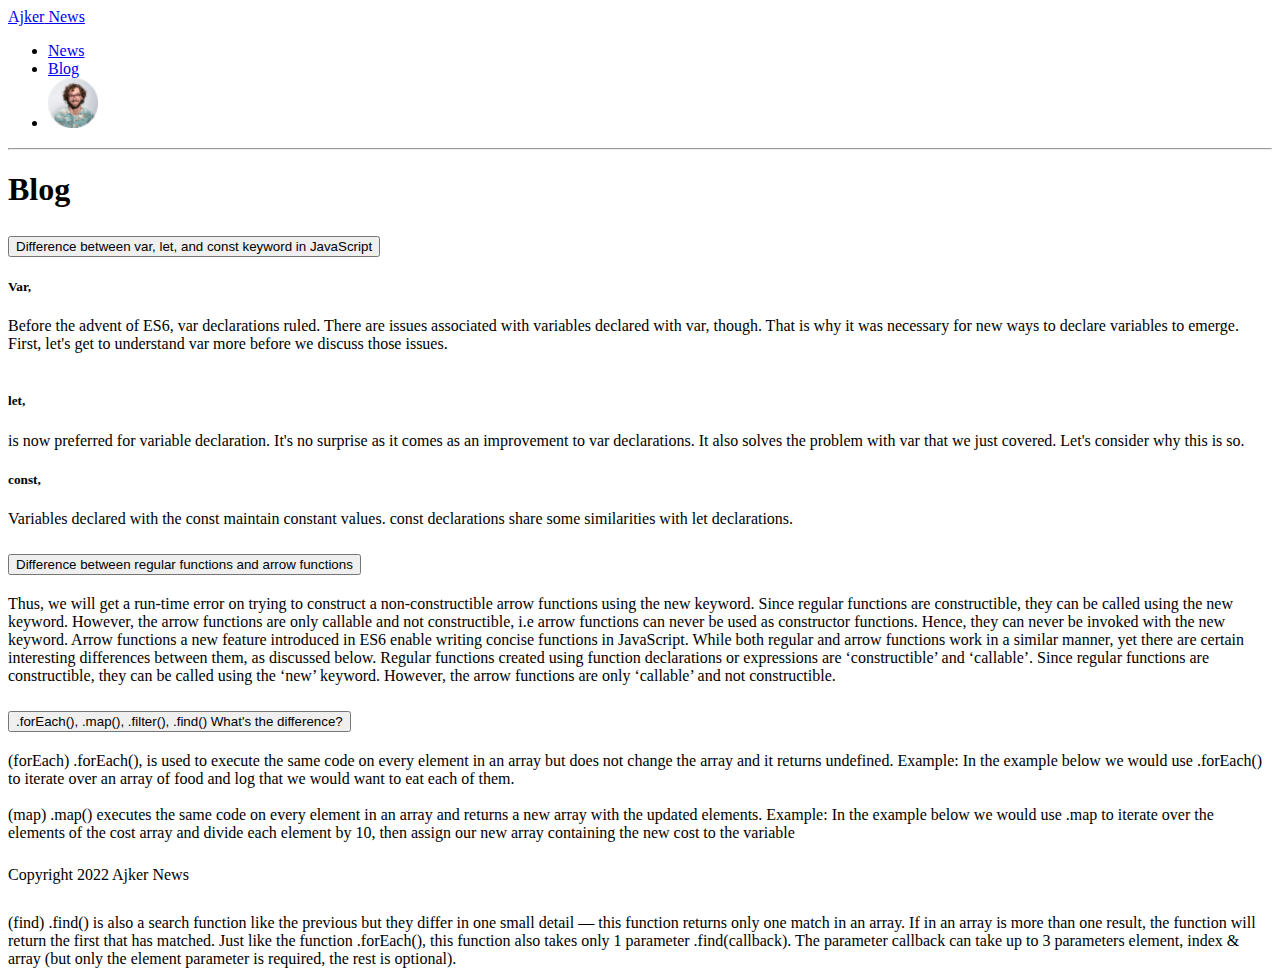
<file: assets/blog.html>
<!DOCTYPE html>
<html lang="en">
  <head>
    <meta charset="UTF-8">
    <meta http-equiv="X-UA-Compatible" content="IE=edge">
    <meta name="viewport" content="width=device-width, initial-scale=1.0">
    <title>Ajker Blogs</title>
    <!-- stylesheet -->
    <link rel="stylesheet" href="/assets/css/style.css">

    <!-- bootstrap cdn -->
    <link href="https://cdn.jsdelivr.net/npm/bootstrap@5.2.0/dist/css/bootstrap.min.css" rel="stylesheet" integrity="sha384-gH2yIJqKdNHPEq0n4Mqa/HGKIhSkIHeL5AyhkYV8i59U5AR6csBvApHHNl/vI1Bx" crossorigin="anonymous"/>
  </head>
  <!-- heading end -->
  <body class="bg-light">
    <!-- nav bar start -->
    <nav class="navbar bg-light container">
      <div class="container-fluid">
        <a class="navbar-brand fs-3" href="/index.html">
            <span class="bg-info fw-bold p-2 rounded-3 text-light">Ajker</span> News
        </a>
        <ul class="d-flex list-unstyled fw-bold fs-5 me- my-auto align-items-center">
          <li class="me-3"><a class="text-info" href="/index.html">News</a></li>
          <li class="me-3">
            <a href="blog.html" target="_blank" class="text-decoration-none text-secondary" >Blog</a>
          </li>
          <li>
            <img src="/assets/images/user.png" style="width: 50px; height: 50px; margin-right: 15px" class="rounded-circle img-fluid"/>
          </li>
        </ul>
      </div>
    </nav>
    <hr />
    <!-- nav bar end -->
    <main>
      <section class="">
        <h1 class="px-5 py-2 bg-info fw-bold text-center text-light mb-3">Blog</h1>
        <div class="container mt-5">
          <div class="accordion accordion-flush" id="accordionFlushExample">
            <div class="accordion-item">
              <h2 class="accordion-header" id="flush-headingOne">
                <button class="accordion-button collapsed" type="button" data-bs-toggle="collapse" data-bs-target="#flush-collapseOne" aria-expanded="false" aria-controls="flush-collapseOne">
                  Difference between var, let, and const keyword in JavaScript
                </button>
              </h2>
              <div id="flush-collapseOne" class="accordion-collapse collapse" aria-labelledby="flush-headingOne" data-bs-parent="#accordionFlushExample">
                <div class="accordion-body">
                    <h5>Var,</h5>
                    Before the advent of ES6, var declarations ruled. There are issues associated with variables declared with var, though. That is why it was necessary for new ways to declare variables to emerge. First, let's get to understand var more before we discuss those issues. <br />
                  <br />
                    <h5>let,</h5>
                     is now preferred for variable declaration. It's no surprise as it comes as an improvement to var declarations. It also solves the problem with var that we just covered. Let's consider why this is so.
                    <br>
                    <h5>const,</h5>
                    Variables declared with the const maintain constant values. const declarations share some similarities with let declarations.
                </div>
              </div>
            </div>
            <div class="accordion-item">
              <h2 class="accordion-header" id="flush-headingFour">
                <button class="accordion-button collapsed" type="button" data-bs-toggle="collapse" data-bs-target="#flush-collapseFour" aria-expanded="false" aria-controls="flush-collapseFour" >
                  Difference between regular functions and arrow functions
                </button>
              </h2>
              <div id="flush-collapseFour" class="accordion-collapse collapse" aria-labelledby="flush-headingFour" data-bs-parent="#accordionFlushExample" >
                <div class="accordion-body">
                    Thus, we will get a run-time
                  error on trying to construct a non-constructible arrow
                  functions using the new keyword. Since regular functions are constructible, they can be called using the new keyword. However, the arrow functions are only callable and not constructible, i.e arrow functions can never be used as constructor functions. Hence, they can never be invoked with the new keyword. Arrow functions a new feature introduced in ES6 enable writing
                  concise functions in JavaScript. While both regular and arrow
                  functions work in a similar manner, yet there are certain
                  interesting differences between them, as discussed below.
                  Regular functions created using function declarations or
                  expressions are ‘constructible’ and ‘callable’. Since regular
                  functions are constructible, they can be called using the
                  ‘new’ keyword. However, the arrow functions are only
                  ‘callable’ and not constructible.
                </div>
              </div>
            </div>
            <div class="accordion-item">
              <h2 class="accordion-header" id="flush-headingTwo">
                <button class="accordion-button collapsed" type="button" data-bs-toggle="collapse" data-bs-target="#flush-collapseTwo" aria-expanded="false" aria-controls="flush-collapseTwo" >
                  .forEach(), .map(), .filter(), .find() What's the difference?
                </button>
              </h2>
              <div id="flush-collapseTwo" class="accordion-collapse collapse" aria-labelledby="flush-headingTwo" data-bs-parent="#accordionFlushExample" >
                <div class="accordion-body">
                  (forEach) .forEach(), is used to execute the same code on
                  every element in an array but does not change the array and it
                  returns undefined. Example: In the example below we would use
                  .forEach() to iterate over an array of food and log that we
                  would want to eat each of them. <br />
                  <br />
                  (map) .map() executes the same code on every element in an
                  array and returns a new array with the updated elements.
                  Example: In the example below we would use .map to iterate
                  over the elements of the cost array and divide each element by
                  10, then assign our new array containing the new cost to the
                  variable <br />
                  <br />

                  (filter) .filter() checks every element in an array to see if
                  it meets a certain criteria and returns a new array with the
                  elements that return truthy for the criteria. Example: In the
                  example below we would use .filter to return values that are
                  less than 200. <br />
                  <br />

                  (find) .find() is also a search function like the previous but
                  they differ in one small detail — this function returns only
                  one match in an array. If in an array is more than one result,
                  the function will return the first that has matched. Just like
                  the function .forEach(), this function also takes only 1
                  parameter .find(callback). The parameter callback can take up
                  to 3 parameters element, index & array (but only the element
                  parameter is required, the rest is optional).
                </div>
              </div>
            </div>

          </div>
        </div>
      </section>
    </main>

    <!-- footer start -->
    <footer>
      <p class="text-center align-content-end text-secondary py-4 border m-0">
        Copyright 2022 Ajker News
      </p>
    </footer>
    <!-- footer end -->
    
    <!-- bootatrap cdn script -->
    <script src="https://cdn.jsdelivr.net/npm/bootstrap@5.2.0/dist/js/bootstrap.bundle.min.js" integrity="sha384-A3rJD856KowSb7dwlZdYEkO39Gagi7vIsF0jrRAoQmDKKtQBHUuLZ9AsSv4jD4Xa" crossorigin="anonymous"></script>



  </body>
</html>
</file>
<file: assets/css/style.css>
.menu-bar {
  margin: 0px 20px;
  cursor: pointer;
  line-height: 40px;
  font-weight: bold;
  color: rgb(147, 143, 143);
  text-decoration: none;
}
.list-style {
  display: flex;
  list-style: none;
  flex-wrap: wrap;
  justify-content: space-between;
}

footer {
    background: white;
    position: fixed;
    bottom: 0;
    margin: auto;
    width: 100%;
}
</file>
